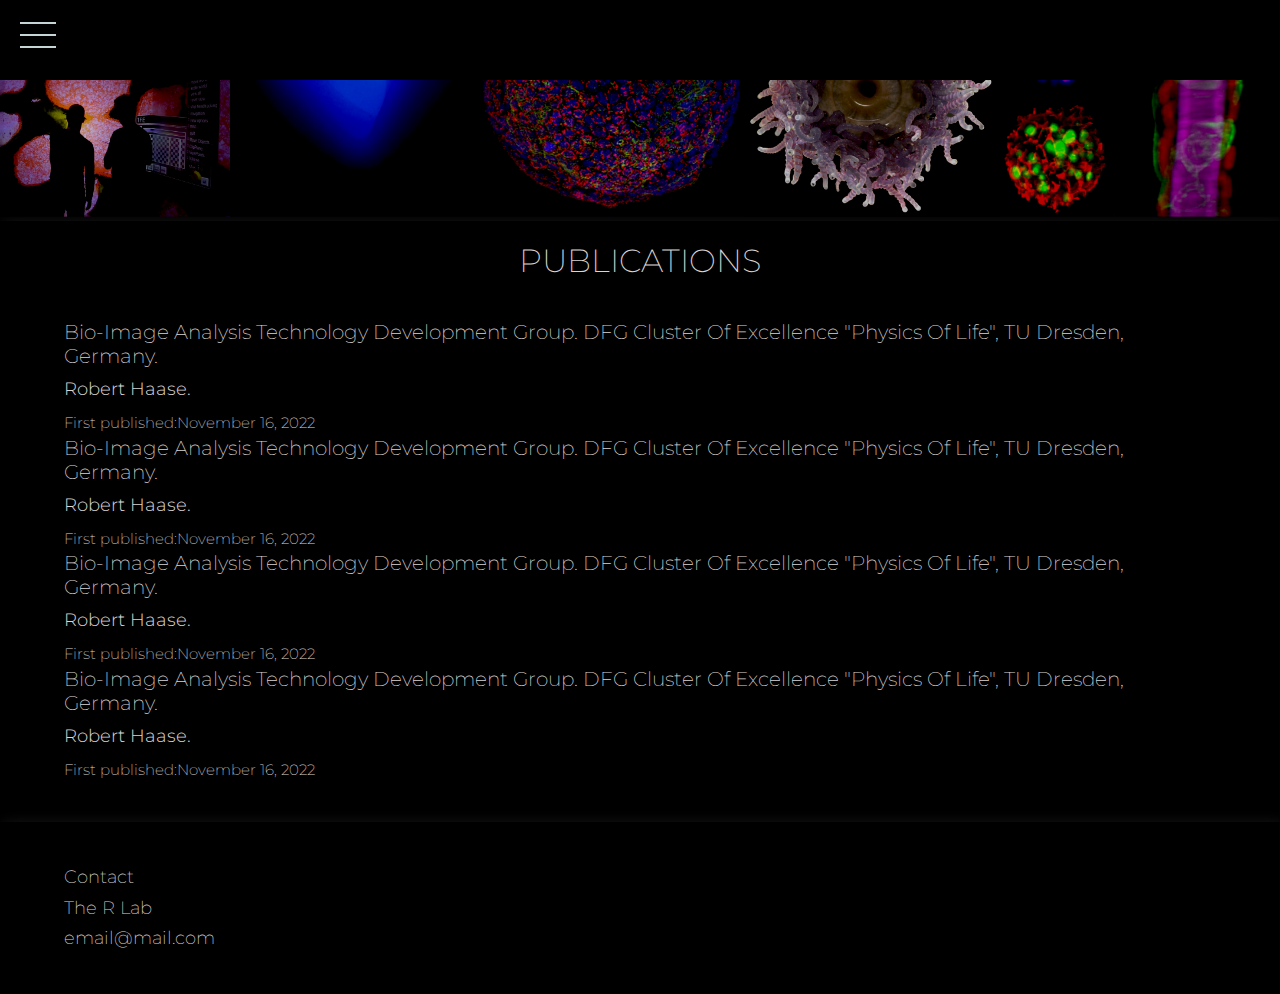
<file: publications.html>
<!DOCTYPE html>
<html lang="en">
<head>
    <meta charset="UTF-8">
    <meta http-equiv="X-UA-Compatible" content="IE=edge">
    <meta name="viewport" content="width=device-width, initial-scale=1.0">
    <link rel="stylesheet" href="css/style.css">
    <link rel="preconnect" href="https://fonts.googleapis.com"> 
    <link rel="preconnect" href="https://fonts.gstatic.com" crossorigin> 
    <link href="https://fonts.googleapis.com/css2?family=Montserrat:ital,wght@0,100;0,200;0,300;0,400;0,500;1,100&display=swap" rel="stylesheet">
    <title>The R Laboratory:publications</title>
</head>
<body>
    <header>								
        <nav>	
            <ul class="nav-menu">
                <li class="nav-item">
                    <a href="index.html" class="nav-link">About us</a>
                </li>
                <li class="nav-item">
                    <a href="index.html#projects" class="nav-link">Projects</a></li>
                <li class="nav-item">
                    <a href="members.html" class="nav-link">Members</a>
                </li>
                <li class="nav-item">
                    <a href="publications.html" class="nav-link">Publications</a>
                </li>
                <li class="nav-item">
                    <a href="databases.html" class="nav-link">Databases</a>
                </li>
                <li class="nav-item">
                    <a href="" class="nav-link">Companies</a>
                </li>	
                <li class="nav-item">
                    <a href="" class="nav-link">Gallery</a>
                </li>	
                <li class="nav-item">
                    <a href="index.html#contact" class="nav-link">Contact</a>
                </li>	
            </ul>
            <div class="hamburguer">
                <span class="bar"></span>
                <span class="bar"></span>
                <span class="bar"></span>
            </div>
        </nav>	
    </header>
    <div class="hero-container-2">
        <img src="./images/hero-RLab2.png">
    </div>
    <div class="dark-container publications" >
        <h1>Publications</h1>
    <div class="d-flex-center">
        <div class="container-section"> 
            <h2>Bio-image analysis technology development group. DFG Cluster of Excellence "Physics of Life", TU Dresden, Germany.</h2>
            <h3>Robert Haase.</h3>
            <p>First published:November 16, 2022</p>
            <h2>Bio-image analysis technology development group. DFG Cluster of Excellence "Physics of Life", TU Dresden, Germany.</h2>
            <h3>Robert Haase.</h3>
            <p>First published:November 16, 2022</p>
            <h2>Bio-image analysis technology development group. DFG Cluster of Excellence "Physics of Life", TU Dresden, Germany.</h2>
            <h3>Robert Haase.</h3>
            <p>First published:November 16, 2022</p>
            <h2>Bio-image analysis technology development group. DFG Cluster of Excellence "Physics of Life", TU Dresden, Germany.</h2>
            <h3>Robert Haase.</h3>
            <p>First published:November 16, 2022</p>
            
        </div>
    </div>
</div>
    <div class="dark-container d-flex-center">
        <div class="container-section">
            
            
            <p>Contact</p>
            <p>The R Lab</p>
            <p>email@mail.com</p>
        </div>
    </div>
    <script src="js/script.js"></script>
</body>
</html>
</file>
<file: css/style.css>
body{
    
    font-family: 'Montserrat', sans-serif;
}
*{
    margin: 0;
    padding: 0;

}
/*-------------Navigation top-------------*/
header{
    width: 100%;
    height: auto;
    position: fixed;
    background-color: rgb(0, 0, 0);
    z-index: 1;
    box-shadow: 3px 3px 3px black;
  
}
nav {
    min-height: 70px;
    display: flex;
    align-items: center;
    justify-content: space-between;
}
ul{
    list-style-type: none;
}
.nav-menu{
    display: flex;
	margin-left: 30px;
    align-items: center;
    gap: 60px;
}

.nav-link{
    text-decoration: none;
    color: rgb(188, 221, 223);
    font-size: 17px;
    letter-spacing: 3px;
}
.nav-link:hover{
    color: rgb(53, 187, 176);

}
.bar{
    display: block;
    width: 36px;
    height: 2px;
    margin: 10px auto;
    -webkit-transition: all 0.4s;
    transition: all 0.4s ;
    background-color: rgb(197, 213, 214);
}
.hamburguer{
    display: none;
    cursor: pointer;
}


/*--------corps------------*/
.hero-container{
    background-color: black;
    display: flex;
    justify-content:center;
    box-shadow: 4px 4px 15px black;
}
.hero-container-2{
    background-color: black;
}
.hero-container-2>img{
    width: 100%;
    margin-top: 80px;

}
.hero-container>img{
    width: 100%;
    margin-top: 90px;   
}
p{
    font-size: 18px;
    font-weight: 200;
    text-align: justify;
    line-height: 1.7;
}
h1, h2{
    font-weight: 200;
    text-align: center;
    text-transform: capitalize;

}

h2{

    font-size: 47px;
    margin-bottom: 10px;
}
h3{
    font-size: 30px;
    font-weight: 300;

   
}

/*--------framework--------*/

.d-flex-col{
    display: flex;
    justify-content: center;
    flex-direction: column;
    align-items: center;
}
.d-flex-center{
    display: flex;
    justify-content: center;
}
.container-section{
    width: 70%;
    padding: 40px 0px;
}
.dark-container{
    background-color:black;
    color: rgb(218, 212, 212);
    box-shadow: 4px 4px 15px rgb(37, 36, 36);
}
.projects-title{
    display: flex;
    align-items: center;
    flex-direction: column;
    margin-bottom: 50px;
}
.img-project{
    width: 100%;
    margin: 50px 0px;
    
}
.intro{
    display: flex;
    gap: 40px;
    padding: 60px 0px;
}
.intro >div{
    width: 50%;
}
.intro p{
    font-size: 15px;
}
.intro h1{
    font-size: 23px;
    font-weight: 400;
    text-align: left;
    margin-bottom: 20px;
}

.twitter-container{
    display: flex;
    justify-content: flex-end;
}
.twitter{
    width: 90%;
   object-fit: scale-down;
}
#projects{
    padding-top: 60px;
}
/*------------members---------------*/
.img-member>img{

    width: 300px;
    height: 320px;
 
}
.member-container h2{
    font-size: 20px;
   text-align: left;
   padding-top: 5px;
}
.member-container p{
    font-size: 15px;
}

.member-container h3{
    font-size: 18px;
}
.member-container{
    display: flex;
    gap: 30px;
}
/*------------Publications-------------------*/
.publications h1, .members h1{
    margin: 0;
    padding-top: 20px;
    text-align: center;
    text-transform: uppercase;   
}
.publications h2{
    text-transform: capitalize;
    font-size: 20px;
    text-align: left;
}
.publications h3{
    font-size: 18px;
    margin: 10px 0px;
}
.publications p{
    margin: 0px;
    font-size: 15px;
}
@media screen and (max-width:  1400px)
{	
    .hamburguer{
        display: block;
		margin-left: 20px;
    }
    .hamburguer.active .bar:nth-child(2){
        opacity: 0;
    }
    .hamburguer.active .bar:nth-child(1){
        transform: translateY(12px) rotate(45deg);
    }
    .hamburguer.active .bar:nth-child(3){
        transform: translateY(-12px) rotate(-45deg);
    }
    .nav-menu{
        position: fixed;
        left: -110%;
        top: 70px;
        gap: 0;
        flex-direction: column;
        background-color: black;
        width: 100%;
        text-align: center;
        transition: 0.3s;
		padding: 0px;
        margin: 0;
    }
    .container-section {
        width: 90%;  
    }
    .nav-item{
    
        
		font-size: 30px;
        width: 100%;
    }
    .nav-item:hover{
        background-color: rgb(16, 23, 59);
    }
	.nav-item>a{

        padding: 20px 0px;
        display: block;
	}
    .nav-link:hover{
        color: rgb(134, 211, 233);
    }
    
    .nav-menu.active{
    left: 0;
    }
    #projects{
        padding-top: 20px;
    }
	

}
@media screen and (max-width:  900px){
    .member-container{
        flex-direction: column;

    }
    .twitter{
        height: 400px;
    }
    .img-member {
        display: flex;
        justify-content: center;
    }
    .img-member >img{
        width: 230px;
        height: 250px;
        margin-bottom: 20px;
    }
   
    .intro{
        flex-direction: column;
    }
    .intro>div{
        flex-direction: column;
        width: 100%;
    }
}
</file>
